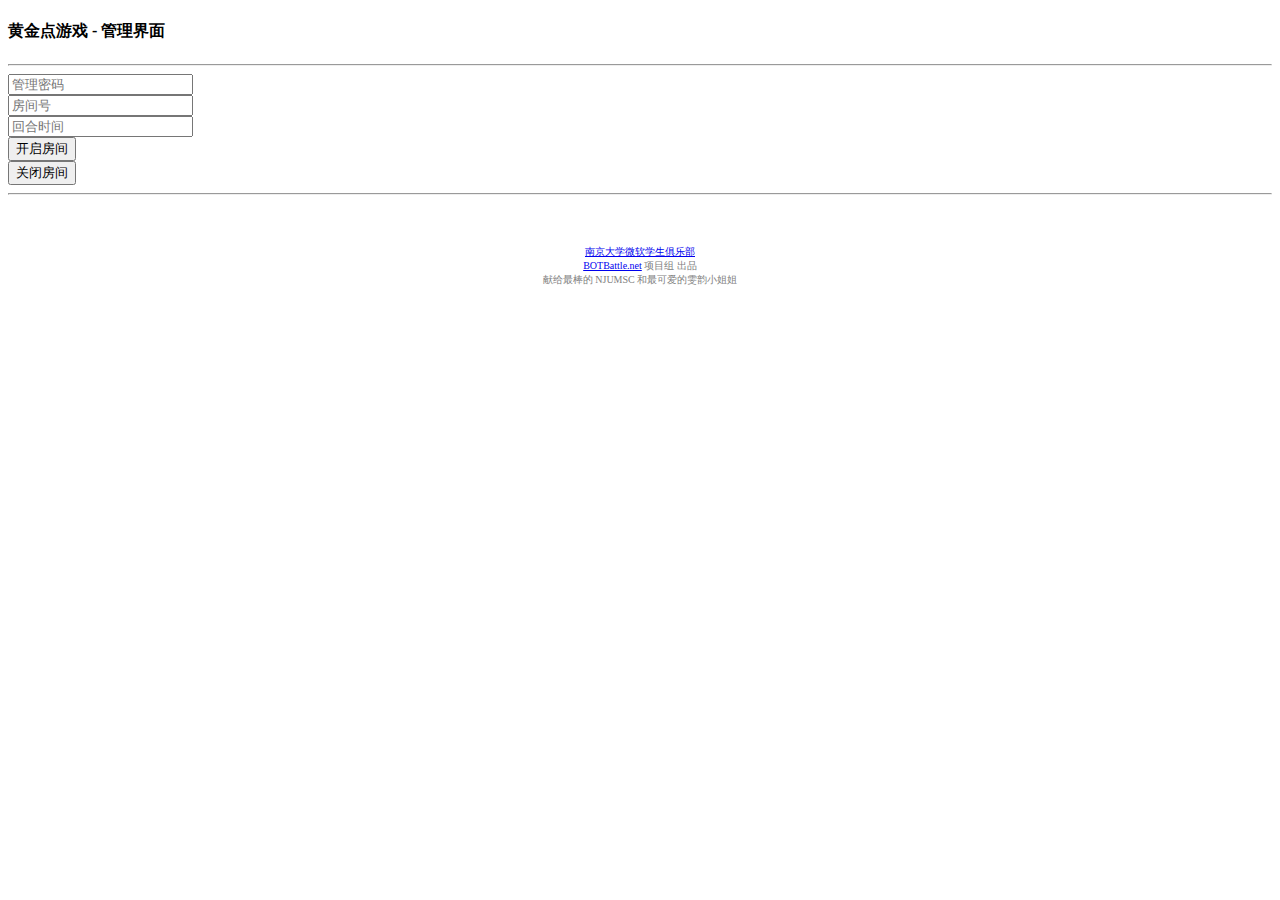
<file: goldennum/templates/goldennum/admin.html>
<!doctype html>
<html lang="zh">
    <head>
        <!-- Required meta tags -->
        <meta charset="utf-8">
        <meta name="viewport" content="width=device-width, initial-scale=1, shrink-to-fit=no, user-scalable=0">
        <!-- Bootstrap CSS -->
        <link rel="stylesheet" href="https://stackpath.bootstrapcdn.com/bootstrap/4.1.3/css/bootstrap.min.css" integrity="sha384-MCw98/SFnGE8fJT3GXwEOngsV7Zt27NXFoaoApmYm81iuXoPkFOJwJ8ERdknLPMO" crossorigin="anonymous">
        <!-- <link href="https://cdn.bootcss.com/bootstrap/4.1.1/css/bootstrap.min.css" rel="stylesheet"> -->
        <link rel="stylesheet" href="https://use.fontawesome.com/releases/v5.3.1/css/all.css" integrity="sha384-mzrmE5qonljUremFsqc01SB46JvROS7bZs3IO2EmfFsd15uHvIt+Y8vEf7N7fWAU" crossorigin="anonymous">
        <!-- <link rel="stylesheet" type="text/css" href="/static/goldennum.css"> -->
        <link rel="stylesheet" href="/static/goldennum.css">
        <title>黄金点游戏 - 管理界面</title>
    </head>
    <body>
        <div class="container">
            <div class="row">
                <div class="col game-info">
                    <div class="alert alert-info" role="alert">
                        <h4 class="alert-heading">黄金点游戏 - 管理界面</h4>
                    </div>
                </div>
            </div>
            <hr>
            <div class="player-panel">
                <div class="row">
                    <div class="col">
                        <input type="password" class="form-control" placeholder="管理密码" name="secret">
                    </div>
                </div>
                <div class="row">
                    <div class="col">
                        <input type="text" class="form-control" placeholder="房间号" name="roomid">
                    </div>
                    <div class="col">
                        <input type="text" class="form-control" placeholder="回合时间" name="roomtime">
                    </div>
                </div>
                <div class="row">
                    <div class="col">
                        <button id="startRoom" type="button" class="btn btn-success btn-block">开启房间</button>
                    </div>
                    <div class="col">
                        <button id="stopRoom" type="button" class="btn btn-success btn-block">关闭房间</button>
                    </div>
                </div>
            </div>
            <hr>
            <div class="footer">
                <div class="row" style="margin-top:50px">
                    <div class="col">
                        <p align="center" class="p-footer"><a href="https://njumsc.github.io/" target="view_window">南京大学微软学生俱乐部</a></p>
                    </div>
                </div>
                <div class="row" style="margin-top: -10px">
                    <div class="col">
                        <p align="center" class="p-footer"><a href="https://github.com/Botbattle-net" target="view_window">BOTBattle.net</a> 项目组 出品</p>
                    </div>
                </div>
                <div class="row" style="margin-top: -10px">
                    <div class="col">
                        <p align="center" class="p-footer">献给最棒的 NJUMSC 和最可爱的雯韵小姐姐</p>
                    </div>
                </div>
            </div>
        </div>


        <!-- Optional JavaScript -->
        <!-- jQuery first, then Popper.js, then Bootstrap JS -->
        <script src="https://code.jquery.com/jquery-3.3.1.min.js" integrity="sha256-FgpCb/KJQlLNfOu91ta32o/NMZxltwRo8QtmkMRdAu8=" crossorigin="anonymous"></script>
        <!-- <script src="https://cdn.bootcss.com/jquery/3.3.1/jquery.min.js"></script> -->
        <script src="https://cdnjs.cloudflare.com/ajax/libs/popper.js/1.14.3/umd/popper.min.js" integrity="sha384-ZMP7rVo3mIykV+2+9J3UJ46jBk0WLaUAdn689aCwoqbBJiSnjAK/l8WvCWPIPm49" crossorigin="anonymous"></script>
        <!-- <script src="https://cdn.bootcss.com/popper.js/1.14.3/popper.min.js"></script> -->
        <script src="https://stackpath.bootstrapcdn.com/bootstrap/4.1.3/js/bootstrap.min.js" integrity="sha384-ChfqqxuZUCnJSK3+MXmPNIyE6ZbWh2IMqE241rYiqJxyMiZ6OW/JmZQ5stwEULTy" crossorigin="anonymous"></script>
        <!-- <script src="https://cdn.bootcss.com/bootstrap/4.1.1/js/bootstrap.min.js"></script> -->
        <script type='text/javascript', src="/static/common.js"></script>
        <script type='text/javascript', src="/static/goldennum-admin.js"></script>
    </body>
</html>
</file>
<file: static/goldennum.css>
canvas{
    -moz-user-select: none;
    -webkit-user-select: none;
    -ms-user-select: none;
}
ul.selector{
    list-style-type:none;
    margin:0;
    padding:0;
}
li.selector{
    float: right;
}
button.selector{
    background-color: rgb(76, 83, 175);
    border: none;
    color: white;
    padding: 1px 5px;
    margin: 0px 1px;
    text-align: center;
    text-decoration: none;
    display: inline-block;
    font-size: 10px;
    width: 40px;
}
.p-footer {
    color: grey;
    font-size: 10px;
}
.alert-prompt {
    display: none;
    position: fixed;
    top: 50%;
    left: 50%;
    min-width: 300px;
    max-width: 600px;
    transform: translate(-50%,-50%);
    z-index: 99999;
    text-align: center;
    padding: 15px;
    border-radius: 3px;
}

.alert-success-prompt {
    color: #3c763d;
    background-color: #dff0d8;
    border-color: #d6e9c6;
}

.alert-info-prompt {
    color: #31708f;
    background-color: #d9edf7;
    border-color: #bce8f1;
}

.alert-warning-prompt {
    color: #8a6d3b;
    background-color: #fcf8e3;
    border-color: #faebcc;
}

.alert-danger-prompt {
    color: #a94442;
    background-color: #f2dede;
    border-color: #ebccd1;
}
</file>
